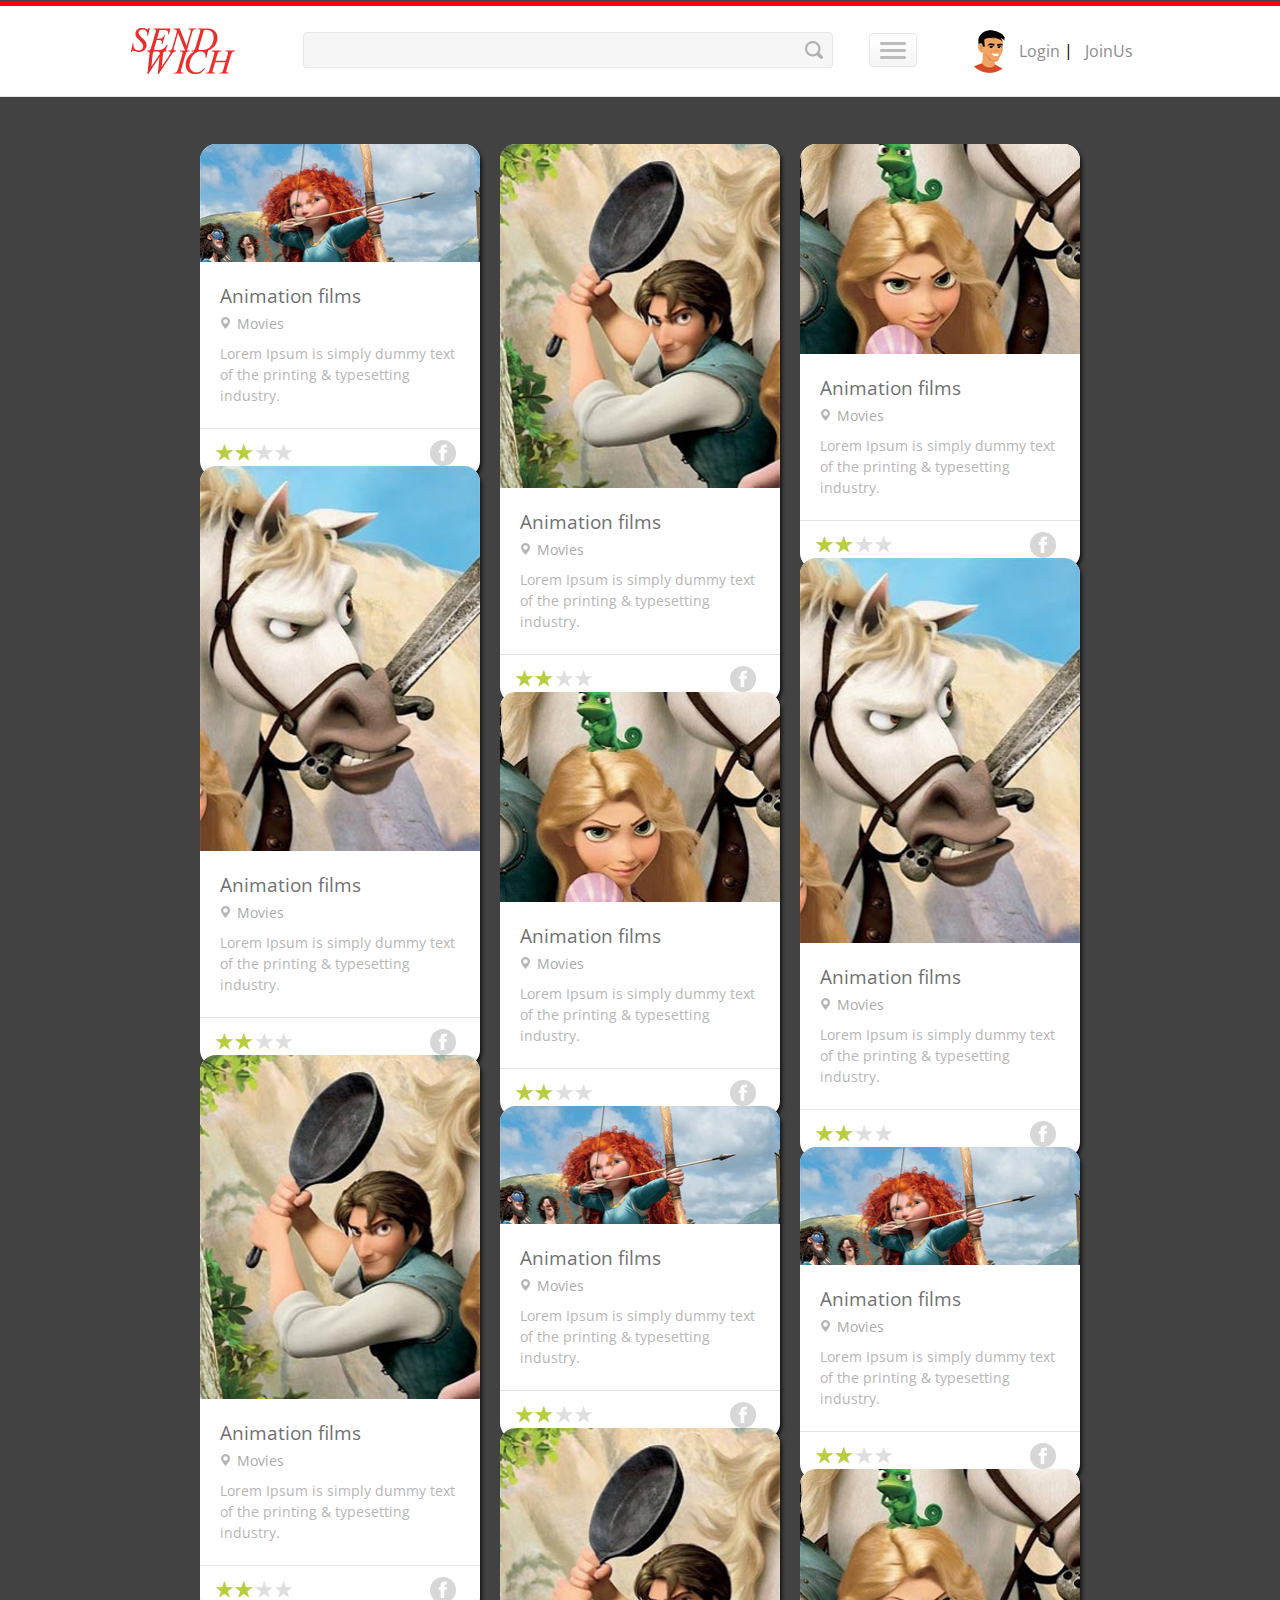
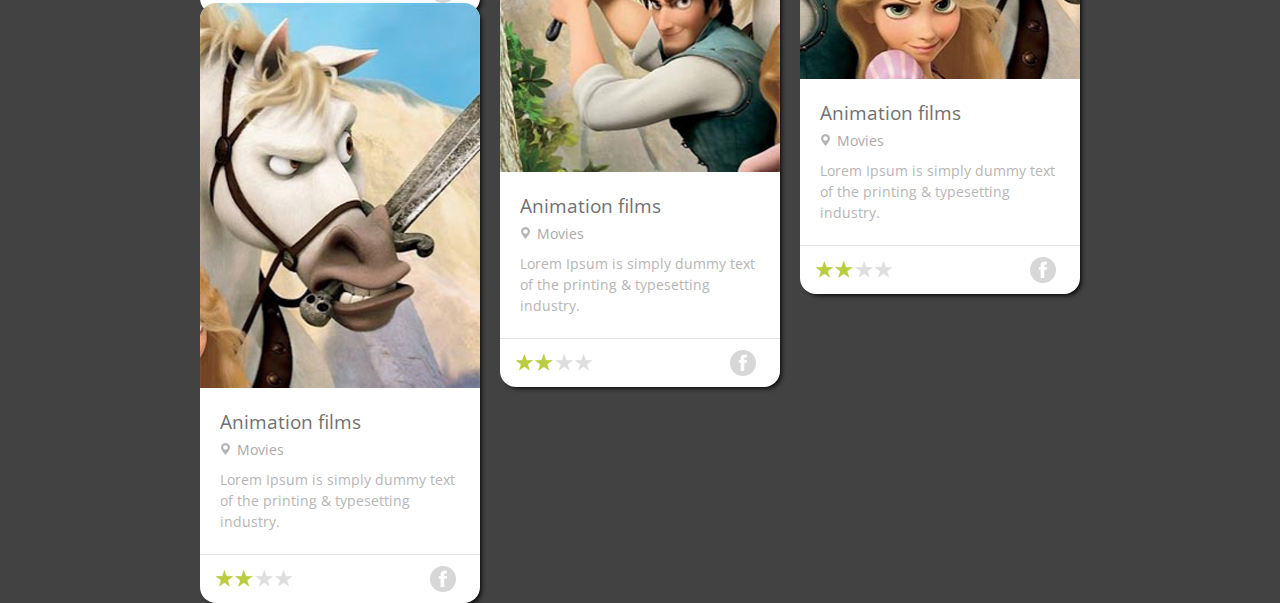
<file: SendWichPjt/WebContent/index.html>
<!--
Author: W3layouts
Author URL: http://w3layouts.com
License: Creative Commons Attribution 3.0 Unported
License URL: http://creativecommons.org/licenses/by/3.0/
-->
<!DOCTYPE HTML>
<html>
<head>
<title>SendWich-��ġ ��� ����� SNS</title>
<link href="css/style.css" rel='stylesheet' type='text/css' />
<meta name="viewport" content="width=device-width, initial-scale=1">
<link rel="shortcut icon" type="image/x-icon" href="images/fav-icon.png" />
<script type="application/x-javascript">
	
	 addEventListener("load", function() { setTimeout(hideURLbar, 0); }, false); function hideURLbar(){ window.scrollTo(0,1); } 

</script>
<!----webfonts---->
<link
	href='http://fonts.googleapis.com/css?family=Open+Sans:400,300,600,700,800'
	rel='stylesheet' type='text/css'>
<!----//webfonts---->
<!-- Global CSS for the page and tiles -->
<link rel="stylesheet" href="css/main.css">
<!-- //Global CSS for the page and tiles -->
<!---start-click-drop-down-menu----->
<script src="js/jquery.min.js"></script>
<!----start-dropdown--->
<script type="text/javascript">
	var $ = jQuery.noConflict();
	$(function() {
		$('#activator').click(function() {
			$('#box').animate({
				'top' : '0px'
			}, 500);
		});
		$('#boxclose').click(function() {
			$('#box').animate({
				'top' : '-700px'
			}, 500);
		});
	});
	$(document).ready(function() {
		//Hide (Collapse) the toggle containers on load
		$(".toggle_container").hide();
		//Switch the "Open" and "Close" state per click then slide up/down (depending on open/close state)
		$(".trigger").click(function() {
			$(this).toggleClass("active").next().slideToggle("slow");
			return false; //Prevent the browser jump to the link anchor
		});

	});
</script>
<!----//End-dropdown--->
<!---//End-click-drop-down-menu----->
</head>
<body>
	<!---start-wrap---->
	<!---start-header---->
	<div class="header">
		<div class="wrap">
			<div class="logo">
				<a href="index.html"><img src="images/logo.png" title="pinbal" /></a>
			</div>
			<div class="top-searchbar">
				<form>
					<input type="text" /><input type="submit" value="" />
				</form>
			</div>
			<div class="nav-icon">
				<a href="#" class="right_bt" id="activator"><span> </span> </a>
			</div>
			<div class="box" id="box">
				<div class="box_content">
					<div class="box_content_center">
						<div class="form_content">
							<div class="menu_box_list">
								<ul>
									<li><a href="#"><span>home</span></a></li>
									<li><a href="#"><span>Friends</span></a></li>
									<li><a href="#"><span>MyFeed</span></a></li>
									<div class="clear"></div>
								</ul>
							</div>
							<a class="boxclose" id="boxclose"> <span> </span></a>
						</div>
					</div>
				</div>
			</div>
			<div class="userinfo">
				<div class="user">
					<ul>
						<li><a href="#"><img src="images/user-pic.png"
								title="user-name" /><span>Login</span></a></li> |
						<li><a href="join.html"><span>JoinUs</span></a></li>
					</ul>
				</div>
			</div>
			<div class="clear"></div>
		</div>
	</div>
	<!---//End-header---->
	<!---start-content---->
	<div class="content">
		<div class="wrap">
			<div id="main" role="main">
				<ul id="tiles">
					<!-- These are our grid blocks -->
					<li onclick="location.href='single-page.html';"><img
						src="images/img1.jpg" width="282" height="118">
						<div class="post-info">
							<div class="post-basic-info">
								<h3>
									<a href="#">Animation films</a>
								</h3>
								<span><a href="#"><label> </label>Movies</a></span>
								<p>Lorem Ipsum is simply dummy text of the printing &
									typesetting industry.</p>
							</div>
							<div class="post-info-rate-share">
								<div class="rateit">
									<span> </span>
								</div>
								<div class="post-share">
									<span> </span>
								</div>
								<div class="clear"></div>
							</div>
						</div></li>
					<li onclick="location.href='single-page.html';"><img
						src="images/img2.jpg" width="282" height="344">
						<div class="post-info">
							<div class="post-basic-info">
								<h3>
									<a href="#">Animation films</a>
								</h3>
								<span><a href="#"><label> </label>Movies</a></span>
								<p>Lorem Ipsum is simply dummy text of the printing &
									typesetting industry.</p>
							</div>
							<div class="post-info-rate-share">
								<div class="rateit">
									<span> </span>
								</div>
								<div class="post-share">
									<span> </span>
								</div>
								<div class="clear"></div>
							</div>
						</div></li>
					<li onclick="location.href='single-page.html';"><img
						src="images/img3.jpg" width="282" height="210">
						<div class="post-info">
							<div class="post-basic-info">
								<h3>
									<a href="#">Animation films</a>
								</h3>
								<span><a href="#"><label> </label>Movies</a></span>
								<p>Lorem Ipsum is simply dummy text of the printing &
									typesetting industry.</p>
							</div>
							<div class="post-info-rate-share">
								<div class="rateit">
									<span> </span>
								</div>
								<div class="post-share">
									<span> </span>
								</div>
								<div class="clear"></div>
							</div>
						</div></li>
					<li onclick="location.href='single-page.html';"><img
						src="images/img4.jpg" width="282" height="385">
						<div class="post-info">
							<div class="post-basic-info">
								<h3>
									<a href="#">Animation films</a>
								</h3>
								<span><a href="#"><label> </label>Movies</a></span>
								<p>Lorem Ipsum is simply dummy text of the printing &
									typesetting industry.</p>
							</div>
							<div class="post-info-rate-share">
								<div class="rateit">
									<span> </span>
								</div>
								<div class="post-share">
									<span> </span>
								</div>
								<div class="clear"></div>
							</div>
						</div></li>
					<!----//--->
					<li onclick="location.href='single-page.html';"><img
						src="images/img4.jpg" width="282" height="385">
						<div class="post-info">
							<div class="post-basic-info">
								<h3>
									<a href="#">Animation films</a>
								</h3>
								<span><a href="#"><label> </label>Movies</a></span>
								<p>Lorem Ipsum is simply dummy text of the printing &
									typesetting industry.</p>
							</div>
							<div class="post-info-rate-share">
								<div class="rateit">
									<span> </span>
								</div>
								<div class="post-share">
									<span> </span>
								</div>
								<div class="clear"></div>
							</div>
						</div></li>
					<li onclick="location.href='single-page.html';"><img
						src="images/img3.jpg" width="282" height="210">
						<div class="post-info">
							<div class="post-basic-info">
								<h3>
									<a href="#">Animation films</a>
								</h3>
								<span><a href="#"><label> </label>Movies</a></span>
								<p>Lorem Ipsum is simply dummy text of the printing &
									typesetting industry.</p>
							</div>
							<div class="post-info-rate-share">
								<div class="rateit">
									<span> </span>
								</div>
								<div class="post-share">
									<span> </span>
								</div>
								<div class="clear"></div>
							</div>
						</div></li>
					<li onclick="location.href='single-page.html';"><img
						src="images/img2.jpg" width="282" height="344">
						<div class="post-info">
							<div class="post-basic-info">
								<h3>
									<a href="#">Animation films</a>
								</h3>
								<span><a href="#"><label> </label>Movies</a></span>
								<p>Lorem Ipsum is simply dummy text of the printing &
									typesetting industry.</p>
							</div>
							<div class="post-info-rate-share">
								<div class="rateit">
									<span> </span>
								</div>
								<div class="post-share">
									<span> </span>
								</div>
								<div class="clear"></div>
							</div>
						</div></li>
					<li onclick="location.href='single-page.html';"><img
						src="images/img1.jpg" width="282" height="118">
						<div class="post-info">
							<div class="post-basic-info">
								<h3>
									<a href="#">Animation films</a>
								</h3>
								<span><a href="#"><label> </label>Movies</a></span>
								<p>Lorem Ipsum is simply dummy text of the printing &
									typesetting industry.</p>
							</div>
							<div class="post-info-rate-share">
								<div class="rateit">
									<span> </span>
								</div>
								<div class="post-share">
									<span> </span>
								</div>
								<div class="clear"></div>
							</div>
						</div></li>
					<!----//--->
					<li onclick="location.href='single-page.html';"><img
						src="images/img1.jpg" width="282" height="118">
						<div class="post-info">
							<div class="post-basic-info">
								<h3>
									<a href="#">Animation films</a>
								</h3>
								<span><a href="#"><label> </label>Movies</a></span>
								<p>Lorem Ipsum is simply dummy text of the printing &
									typesetting industry.</p>
							</div>
							<div class="post-info-rate-share">
								<div class="rateit">
									<span> </span>
								</div>
								<div class="post-share">
									<span> </span>
								</div>
								<div class="clear"></div>
							</div>
						</div></li>
					<li onclick="location.href='single-page.html';"><img
						src="images/img2.jpg" width="282" height="344">
						<div class="post-info">
							<div class="post-basic-info">
								<h3>
									<a href="#">Animation films</a>
								</h3>
								<span><a href="#"><label> </label>Movies</a></span>
								<p>Lorem Ipsum is simply dummy text of the printing &
									typesetting industry.</p>
							</div>
							<div class="post-info-rate-share">
								<div class="rateit">
									<span> </span>
								</div>
								<div class="post-share">
									<span> </span>
								</div>
								<div class="clear"></div>
							</div>
						</div></li>
					<li onclick="location.href='single-page.html';"><img
						src="images/img3.jpg" width="282" height="210">
						<div class="post-info">
							<div class="post-basic-info">
								<h3>
									<a href="#">Animation films</a>
								</h3>
								<span><a href="#"><label> </label>Movies</a></span>
								<p>Lorem Ipsum is simply dummy text of the printing &
									typesetting industry.</p>
							</div>
							<div class="post-info-rate-share">
								<div class="rateit">
									<span> </span>
								</div>
								<div class="post-share">
									<span> </span>
								</div>
								<div class="clear"></div>
							</div>
						</div></li>
					<li onclick="location.href='single-page.html';"><img
						src="images/img4.jpg" width="282" height="385">
						<div class="post-info">
							<div class="post-basic-info">
								<h3>
									<a href="#">Animation films</a>
								</h3>
								<span><a href="#"><label> </label>Movies</a></span>
								<p>Lorem Ipsum is simply dummy text of the printing &
									typesetting industry.</p>
							</div>
							<div class="post-info-rate-share">
								<div class="rateit">
									<span> </span>
								</div>
								<div class="post-share">
									<span> </span>
								</div>
								<div class="clear"></div>
							</div>
						</div></li>
					<!-- End of grid blocks -->
				</ul>
			</div>
		</div>
	</div>
	<!---//End-content---->
	<!----wookmark-scripts---->
	<script src="js/jquery.imagesloaded.js"></script>
	<script src="js/jquery.wookmark.js"></script>
	<script type="text/javascript">
		(function($) {
			var $tiles = $('#tiles'), $handler = $('li', $tiles), $main = $('#main'), $window = $(window), $document = $(document), options = {
				autoResize : true, // This will auto-update the layout when the browser window is resized.
				container : $main, // Optional, used for some extra CSS styling
				offset : 20, // Optional, the distance between grid items
				itemWidth : 280
			// Optional, the width of a grid item
			};
			/**
			 * Reinitializes the wookmark handler after all images have loaded
			 */
			function applyLayout() {
				$tiles.imagesLoaded(function() {
					// Destroy the old handler
					if ($handler.wookmarkInstance) {
						$handler.wookmarkInstance.clear();
					}

					// Create a new layout handler.
					$handler = $('li', $tiles);
					$handler.wookmark(options);
				});
			}
			/**
			 * When scrolled all the way to the bottom, add more tiles
			 */
			function onScroll() {
				// Check if we're within 100 pixels of the bottom edge of the broser window.
				var winHeight = window.innerHeight ? window.innerHeight
						: $window.height(), // iphone fix
				closeToBottom = ($window.scrollTop() + winHeight > $document
						.height() - 100);

				if (closeToBottom) {
					// Get the first then items from the grid, clone them, and add them to the bottom of the grid
					var $items = $('li', $tiles), $firstTen = $items.slice(0,
							10);
					$tiles.append($firstTen.clone());

					applyLayout();
				}
			}
			;

			// Call the layout function for the first time
			applyLayout();

			// Capture scroll event.
			$window.bind('scroll.wookmark', onScroll);
		})(jQuery);
	</script>
</body>
</html>
</file>
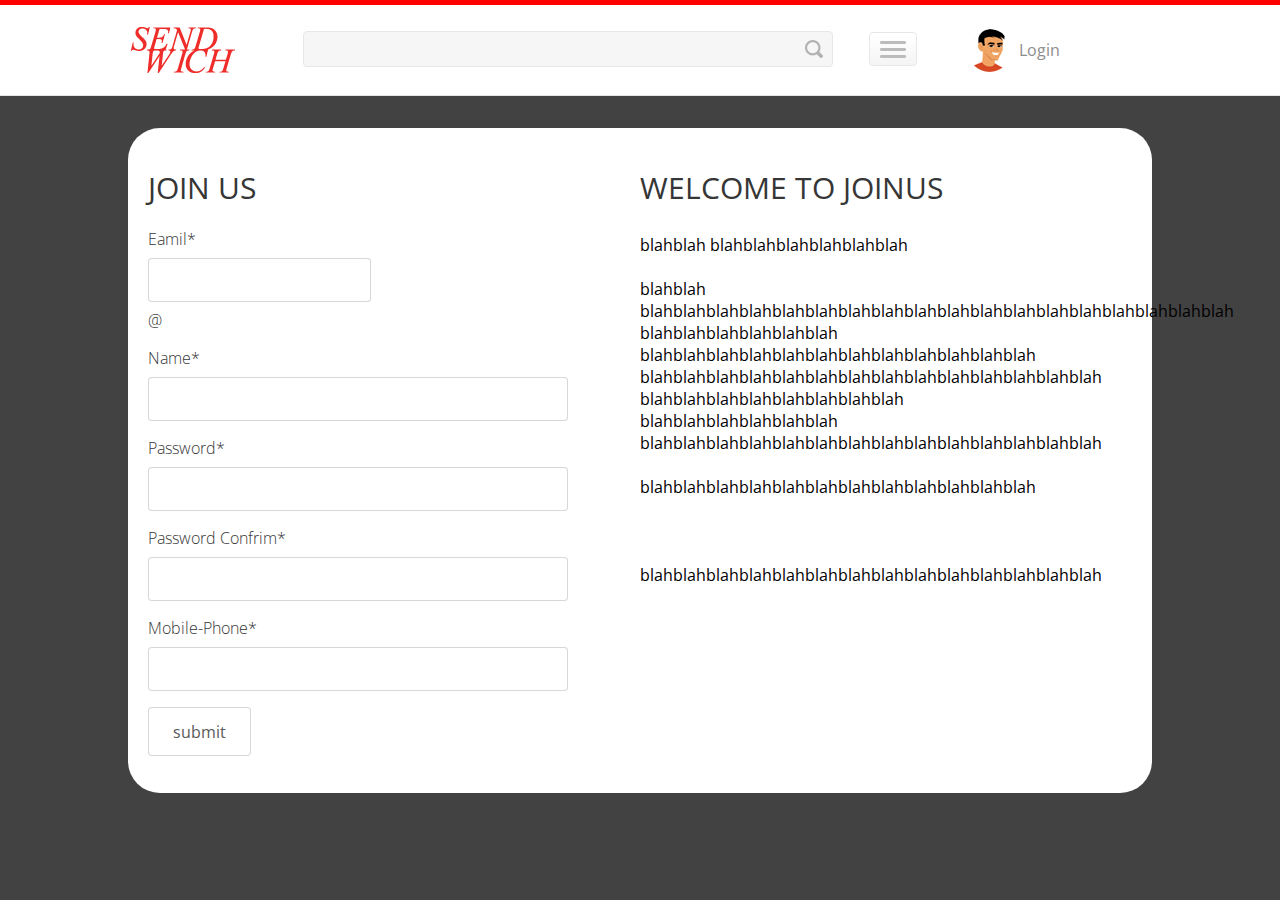
<file: SendWichPjt/WebContent/join.html>
<!DOCTYPE html>
<html>
<head>
<meta charset="EUC-KR">
<title>SendWich-��ġ ��� ����� SNS</title>
<link href="css/style.css" rel='stylesheet' type='text/css' />
<meta name="viewport" content="width=device-width, initial-scale=1">
<link rel="shortcut icon" type="image/x-icon" href="images/fav-icon.png" />
<script type="application/x-javascript">
	
	
	addEventListener("load", function() {
		setTimeout(hideURLbar, 0); 
	},false); 
	function hideURLbar(){
		window.scrollTo(0,1);
	} 

	 
</script>
<!----webfonts---->
<link
	href='http://fonts.googleapis.com/css?family=Open+Sans:400,300,600,700,800'
	rel='stylesheet' type='text/css'>
<!----//webfonts---->
<!---start-click-drop-down-menu----->
<script src="js/jquery.min.js"></script>
<script type="text/javascript">
	var $ = jQuery.noConflict();
	$(function() {
		$('#activator').click(function() {
			$('#box').animate({
				'top' : '0px'
			}, 500);
		});
		$('#boxclose').click(function() {
			$('#box').animate({
				'top' : '-700px'
			}, 500);
		});
	});
	$(document).ready(function() {
		//Hide (Collapse) the toggle containers on load
		$(".toggle_container").hide();
		//Switch the "Open" and "Close" state per click then slide up/down (depending on open/close state)
		$(".trigger").click(function() {
			$(this).toggleClass("active").next().slideToggle("slow");
			return false; //Prevent the browser jump to the link anchor
		});

	});
</script>
</head>
<body>
	<!---start-wrap---->
	<!---start-header---->
	<div class="header">
		<div class="wrap">
			<div class="logo">
				<a href="index.html"><img src="images/logo.png" title="pinbal" /></a>
			</div>
			<div class="top-searchbar">
				<form>
					<input type="text" /><input type="submit" value="" />
				</form>
			</div>
			<div class="nav-icon">
				<a href="#" class="right_bt" id="activator"><span> </span> </a>
			</div>
			<div class="box" id="box">
				<div class="box_content">
					<div class="box_content_center">
						<div class="form_content">
							<div class="menu_box_list">
								<ul>
									<li><a href="#"><span>home</span></a></li>
									<li><a href="#"><span>About</span></a></li>
									<li><a href="#"><span>Works</span></a></li>
									<li><a href="#"><span>Clients</span></a></li>
									<li><a href="#"><span>Blog</span></a></li>
									<li><a href="contact.html"><span>Contact</span></a></li>
									<div class="clear"></div>
								</ul>
							</div>
							<a class="boxclose" id="boxclose"> <span> </span></a>
						</div>
					</div>
				</div>
			</div>
			<div class="userinfo">
				<div class="user">
					<ul>
						<li><a href="#"><img src="images/user-pic.png"
								title="user-name" /><span>Login</span></a></li>
					</ul>
				</div>
			</div>
			<div class="clear"></div>
		</div>
	</div>
	<!---//End-header---->
	<div class="content">
		<div class="wrap">
			<div class="single-page">
				<div class="grid1">
					<div class="artical-commentbox">
						<div class="table-form">
							<form action="#" method="post" name="post_comment">
								<h3>Join Us</h3>
								<div>
									<label>Eamil<span>*</span></label> <input type="email"
										value=" "> <label>@</label>
								</div>
								<div>
									<label>Name<span>*</span></label> <input type="text" value=" ">
								</div>
								<div>
									<label>Password<span>*</span></label> <input type="text"
										value=" ">
								</div>
								<div>
									<label>Password Confrim<span>*</span></label> <input
										type="text" value=" ">
								</div>
								<div>
									<label>Mobile-Phone<span>*</span></label> <input type="text"
										value=" ">
								</div>
							</form>
							<input type="submit" value="submit">

						</div>
						<div class="table-form">
							<h3>Welcome to JoinUs&nbsp;</h3>
							<p>&nbsp;</p>
							<p>blahblah blahblahblahblahblahblah</p>
							<p>&nbsp;</p>
							<p>blahblah</p>
							<p>
								blahblahblahblahblahblahblahblahblahblahblahblahblahblahblahblahblahblah<br />
								blahblahblahblahblahblah
							</p>
							<p>blahblahblahblahblahblahblahblahblahblahblahblah</p>
						</div>
						<p>blahblahblahblahblahblahblahblahblahblahblahblahblahblah</p>
						<p>blahblahblahblahblahblahblahblah</p>
						<p>
							blahblahblahblahblahblah<br />blahblahblahblahblahblahblahblahblahblahblahblahblahblah<br />
							<br />blahblahblahblahblahblahblahblahblahblahblahblah<br /> <br />
							<br /> <br />blahblahblahblahblahblahblahblahblahblahblahblahblahblah
						</p>
						<div class="clear"></div>
					</div>
				</div>
			</div>
		</div>
	</div>

</body>
</html>
</file>
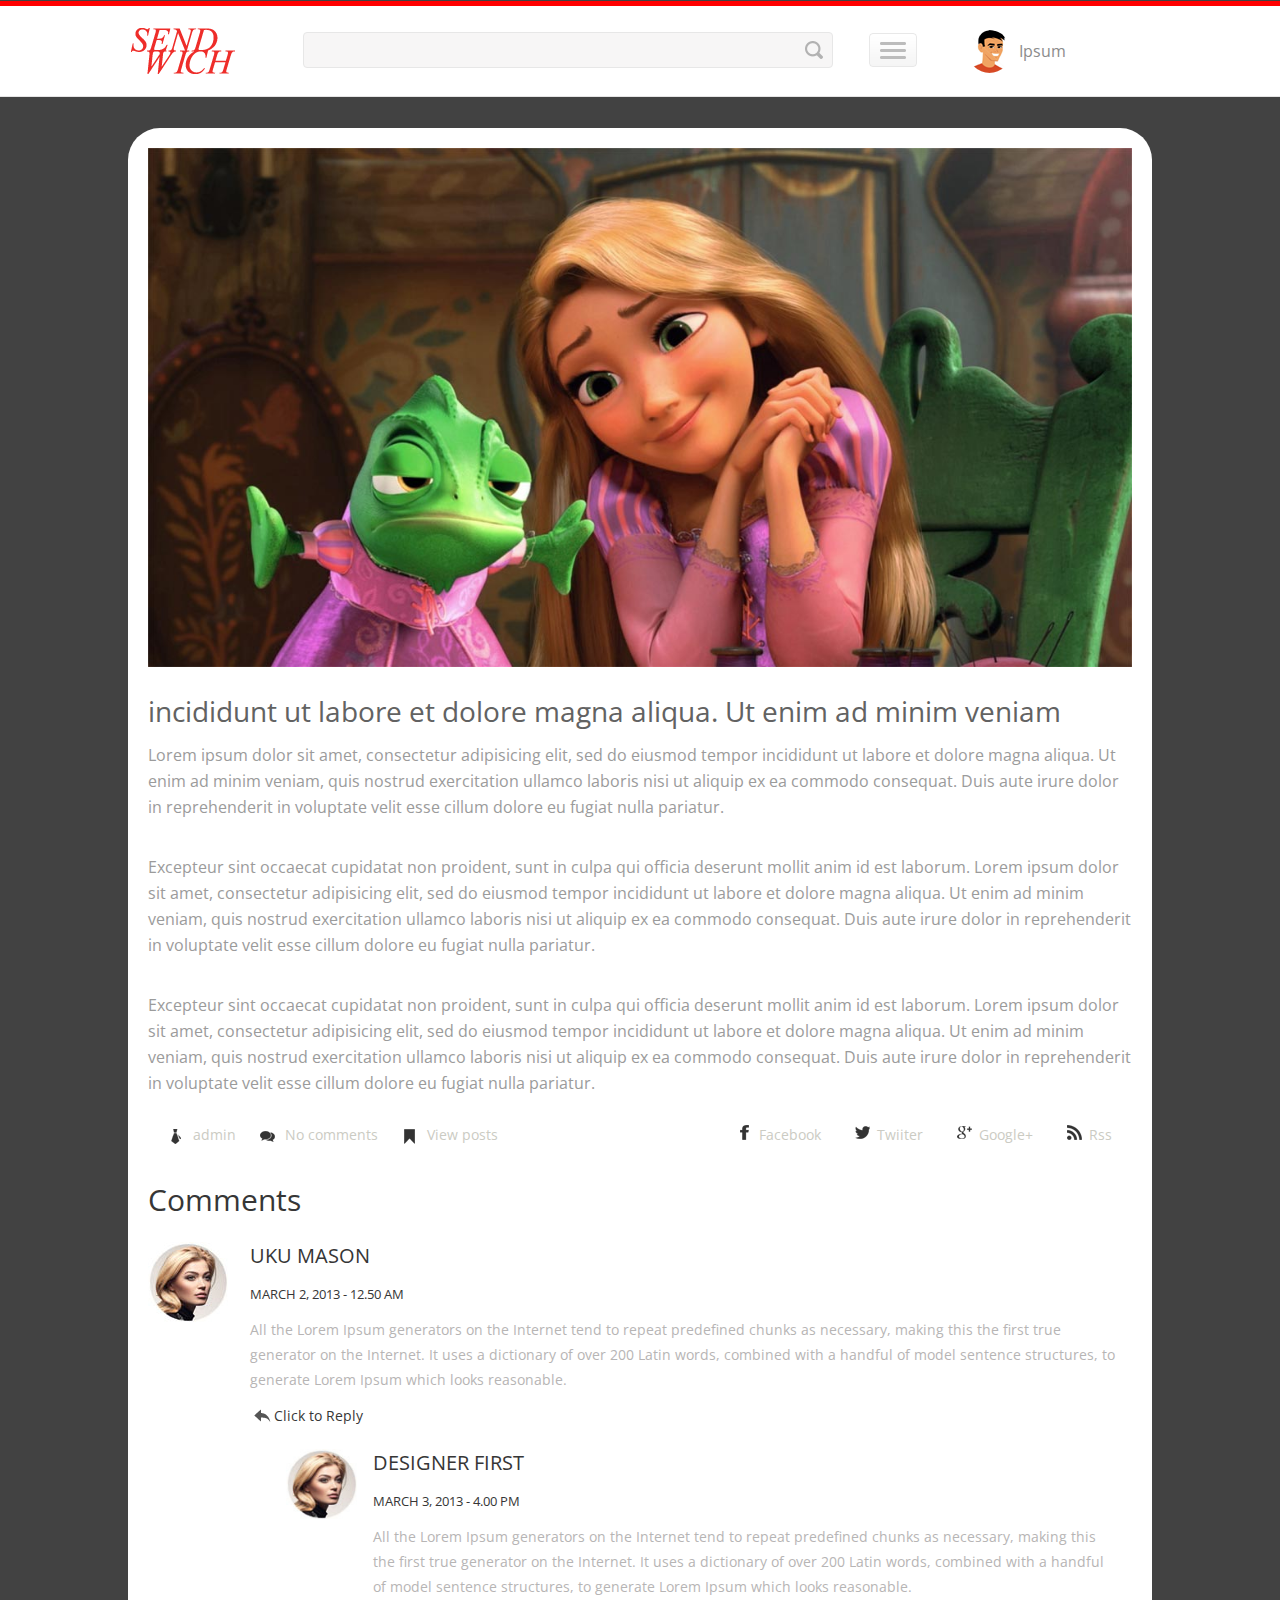
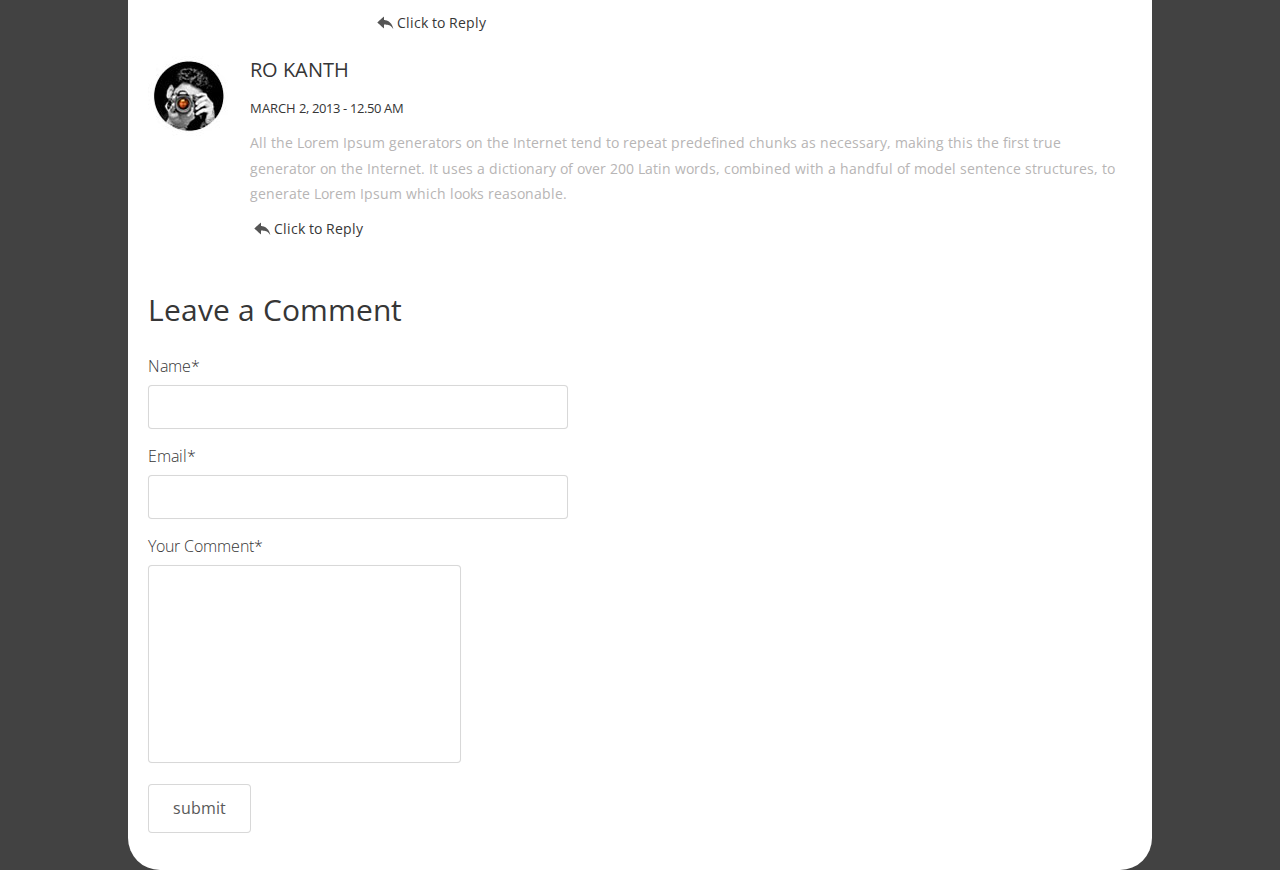
<file: SendWichPjt/WebContent/single-page.html>
<!--
Author: W3layouts
Author URL: http://w3layouts.com
License: Creative Commons Attribution 3.0 Unported
License URL: http://creativecommons.org/licenses/by/3.0/
-->
<!DOCTYPE HTML>
<html>
<head>
<title>SendWich-��ġ ��� ����� SNS</title>
<link href="css/style.css" rel='stylesheet' type='text/css' />
<meta name="viewport" content="width=device-width, initial-scale=1">
<link rel="shortcut icon" type="image/x-icon" href="images/fav-icon.png" />
<script type="application/x-javascript">
	 addEventListener("load", function() { setTimeout(hideURLbar, 0); }, false); function hideURLbar(){ window.scrollTo(0,1); } 
</script>
<!----webfonts---->
<link
	href='http://fonts.googleapis.com/css?family=Open+Sans:400,300,600,700,800'
	rel='stylesheet' type='text/css'>
<!----//webfonts---->
<!---start-click-drop-down-menu----->
<script src="js/jquery.min.js"></script>
<!----start-dropdown--->
<script type="text/javascript">
	var $ = jQuery.noConflict();
	$(function() {
		$('#activator').click(function() {
			$('#box').animate({
				'top' : '0px'
			}, 500);
		});
		$('#boxclose').click(function() {
			$('#box').animate({
				'top' : '-700px'
			}, 500);
		});
	});
	$(document).ready(function() {
		//Hide (Collapse) the toggle containers on load
		$(".toggle_container").hide();
		//Switch the "Open" and "Close" state per click then slide up/down (depending on open/close state)
		$(".trigger").click(function() {
			$(this).toggleClass("active").next().slideToggle("slow");
			return false; //Prevent the browser jump to the link anchor
		});

	});
</script>
<!----//End-dropdown--->
</head>
<body>
	<!---start-wrap---->
	<!---start-header---->
	<div class="header">
		<div class="wrap">
			<div class="logo">
				<a href="index.html"><img src="images/logo.png" title="pinbal" /></a>
			</div>
			<div class="top-searchbar">
				<form>
					<input type="text" /><input type="submit" value="" />
				</form>
			</div>
			<div class="nav-icon">
				<a href="#" class="right_bt" id="activator"><span> </span> </a>
			</div>
			<div class="box" id="box">
				<div class="box_content">
					<div class="box_content_center">
						<div class="form_content">
							<div class="menu_box_list">
								<ul>
									<li><a href="#"><span>home</span></a></li>
									<li><a href="#"><span>About</span></a></li>
									<li><a href="#"><span>Works</span></a></li>
									<li><a href="#"><span>Clients</span></a></li>
									<li><a href="#"><span>Blog</span></a></li>
									<li><a href="contact.html"><span>Contact</span></a></li>
									<div class="clear"></div>
								</ul>
							</div>
						</div>
					</div>
				</div>
			</div>
			<div class="userinfo">
				<div class="user">
					<ul>
						<li><a href="#"><img src="images/user-pic.png"
								title="user-name" /><span>Ipsum</span></a></li>
					</ul>
				</div>
			</div>
			<div class="clear"></div>
		</div>
	</div>
	<!---//End-header---->
	<!---start-content---->
	<div class="content">
		<div class="wrap">
			<div class="single-page">
				<div class="single-page-artical">
					<div class="artical-content">
						<img src="images/single-post-pic.jpg" title="banner1">
						<h3>
							<a href="#">incididunt ut labore et dolore magna aliqua. Ut
								enim ad minim veniam</a>
						</h3>
						<p>Lorem ipsum dolor sit amet, consectetur adipisicing elit,
							sed do eiusmod tempor incididunt ut labore et dolore magna
							aliqua. Ut enim ad minim veniam, quis nostrud exercitation
							ullamco laboris nisi ut aliquip ex ea commodo consequat. Duis
							aute irure dolor in reprehenderit in voluptate velit esse cillum
							dolore eu fugiat nulla pariatur.</p>
						<p class="para1">Excepteur sint occaecat cupidatat non
							proident, sunt in culpa qui officia deserunt mollit anim id est
							laborum. Lorem ipsum dolor sit amet, consectetur adipisicing
							elit, sed do eiusmod tempor incididunt ut labore et dolore magna
							aliqua. Ut enim ad minim veniam, quis nostrud exercitation
							ullamco laboris nisi ut aliquip ex ea commodo consequat. Duis
							aute irure dolor in reprehenderit in voluptate velit esse cillum
							dolore eu fugiat nulla pariatur.</p>
						<p class="para2">Excepteur sint occaecat cupidatat non
							proident, sunt in culpa qui officia deserunt mollit anim id est
							laborum. Lorem ipsum dolor sit amet, consectetur adipisicing
							elit, sed do eiusmod tempor incididunt ut labore et dolore magna
							aliqua. Ut enim ad minim veniam, quis nostrud exercitation
							ullamco laboris nisi ut aliquip ex ea commodo consequat. Duis
							aute irure dolor in reprehenderit in voluptate velit esse cillum
							dolore eu fugiat nulla pariatur.</p>
					</div>
					<div class="artical-links">
						<ul>
							<li><a href="#"><img src="images/blog-icon2.png"
									title="Admin"><span>admin</span></a></li>
							<li><a href="#"><img src="images/blog-icon3.png"
									title="Comments"><span>No comments</span></a></li>
							<li><a href="#"><img src="images/blog-icon4.png"
									title="Lables"><span>View posts</span></a></li>
						</ul>
					</div>
					<div class="share-artical">
						<ul>
							<li><a href="#"><img src="images/facebooks.png"
									title="facebook">Facebook</a></li>
							<li><a href="#"><img src="images/twiter.png"
									title="Twitter">Twiiter</a></li>
							<li><a href="#"><img src="images/google+.png"
									title="google+">Google+</a></li>
							<li><a href="#"><img src="images/rss.png" title="rss">Rss</a></li>
						</ul>
					</div>
					<div class="clear"></div>
				</div>
				<!---start-comments-section--->
				<div class="comment-section">
					<div class="grids_of_2">
						<h2>Comments</h2>
						<div class="grid1_of_2">
							<div class="grid_img">
								<a href=""><img src="images/pic10.jpg" alt=""></a>
							</div>
							<div class="grid_text">
								<h4 class="style1 list">
									<a href="#">Uku Mason</a>
								</h4>
								<h3 class="style">march 2, 2013 - 12.50 AM</h3>
								<p class="para top">All the Lorem Ipsum generators on the
									Internet tend to repeat predefined chunks as necessary, making
									this the first true generator on the Internet. It uses a
									dictionary of over 200 Latin words, combined with a handful of
									model sentence structures, to generate Lorem Ipsum which looks
									reasonable.</p>
								<a href="" class="btn1">Click to Reply</a>
							</div>
							<div class="clear"></div>
						</div>
						<div class="grid1_of_2 left">
							<div class="grid_img">
								<a href=""><img src="images/pic10.jpg" alt=""></a>
							</div>
							<div class="grid_text">
								<h4 class="style1 list">
									<a href="#">Designer First</a>
								</h4>
								<h3 class="style">march 3, 2013 - 4.00 PM</h3>
								<p class="para top">All the Lorem Ipsum generators on the
									Internet tend to repeat predefined chunks as necessary, making
									this the first true generator on the Internet. It uses a
									dictionary of over 200 Latin words, combined with a handful of
									model sentence structures, to generate Lorem Ipsum which looks
									reasonable.</p>
								<a href="" class="btn1">Click to Reply</a>
							</div>
							<div class="clear"></div>
						</div>
						<div class="grid1_of_2">
							<div class="grid_img">
								<a href=""><img src="images/pic12.jpg" alt=""></a>
							</div>
							<div class="grid_text">
								<h4 class="style1 list">
									<a href="#">Ro Kanth</a>
								</h4>
								<h3 class="style">march 2, 2013 - 12.50 AM</h3>
								<p class="para top">All the Lorem Ipsum generators on the
									Internet tend to repeat predefined chunks as necessary, making
									this the first true generator on the Internet. It uses a
									dictionary of over 200 Latin words, combined with a handful of
									model sentence structures, to generate Lorem Ipsum which looks
									reasonable.</p>
								<a href="" class="btn1">Click to Reply</a>
							</div>
							<div class="clear"></div>
						</div>
						<div class="artical-commentbox">
							<h2>Leave a Comment</h2>
							<div class="table-form">
								<form action="#" method="post" name="post_comment">
									<div>
										<label>Name<span>*</span></label> <input type="text" value=" ">
									</div>
									<div>
										<label>Email<span>*</span></label> <input type="text"
											value=" ">
									</div>
									<div>
										<label>Your Comment<span>*</span></label>
										<textarea> </textarea>
									</div>
								</form>
								<input type="submit" value="submit">

							</div>
							<div class="clear"></div>
						</div>
					</div>
				</div>
				<!---//End-comments-section--->
			</div>
		</div>
	</div>
</body>
</html>
</file>
<file: SendWichPjt/WebContent/css/main.css>
/**
 * Grid container
 */
#main {
	margin-top: 9em;
}
#tiles {
  list-style-type: none;
  position: relative; /** Needed to ensure items are laid out relative to this container **/
  margin: 0;
  padding: 0;
}
#tiles li:hover img{
	opacity:0.8;
}
/**
 * Grid items
 */
#tiles li {
	width: 280px;
	background-color: #FFFFFF;
	border: 1px thick #dedede;
	border-radius: 2px;
	-moz-border-radius: 2px;
	-webkit-border-radius: 2px;
	display: none;
	cursor: pointer;
	border-radius: 1em;
	-webkit-box-shadow: 3px 3px 5px -2px;
	box-shadow: 3px 3px 5px -2px;
}
#tiles li img{
	border-top-left-radius:1em;
	border-top-right-radius:1em;
}
#tiles li.inactive {
  visibility: hidden;
  opacity: 0;
}

#tiles li img {
	display: block;
}

/**
 * Grid item text
 */

footer {
  text-align: center;

}

footer a {
  color: #435DC5;
  text-decoration: none;
}

/**
 * Progress bar for imagesLoaded
 */
.progress-bar {
  background-color: #0BC20B;
  height: 2px;
  position: absolute;
  top: 0;
  left: 0;
  right: 0;
  width: 0;
  box-shadow: 0 1px 3px rgba(11, 194, 11, 0.2);
  -webkit-transition: width 0.3s ease-out;
     -moz-transition: width 0.3s ease-out;
       -o-transition: width 0.3s ease-out;
          transition: width 0.3s ease-out;
}

/**
 * Placerholder css
 */
.wookmark-placeholder {
          border-radius: 2px;
     -moz-border-radius: 2px;
  -webkit-border-radius: 2px;
  background-color: #eee;
  border: 1px solid #dedede;
  z-index: -1;
}

.example-tiles {
  position: relative; /** Needed to ensure items are laid out relative to this container **/
  margin: 0;
  padding: 0;
}

.example-tiles li {
  display: block;
  list-style-type: none;
  float: left;
  margin: 5px;
  -webkit-transition: all 0.3s ease-out;
     -moz-transition: all 0.3s ease-out;
       -o-transition: all 0.3s ease-out;
          transition: all 0.3s ease-out;
}

.example-tiles a,
.example-tiles a:hover {
  color: #555;
  background-color: #eee;
  text-align: center;
  display: table-cell;
  vertical-align: middle;
  width: 200px;
  height: 200px;
  font-size: 2em;
  font-weight: bold;
  text-decoration: none;
  border: 1px solid #ddd;
  box-shadow: 0 1px 3px rgba(0, 0, 0, 0.4);
  padding: 5px 8px;
  border-radius: 3px;
}

.example-tiles a:hover {
  background-color: #ddd;
}
/*--media Quries for 640px-monitors-*/
@media only screen and (max-width:640px) and (min-width:480px) {
	#main {
		margin-top: 7em;
	}
}
/*--media Quries for 480px-monitors-*/
@media only screen and (max-width:480px) and (min-width:320px) {
	#main {
		margin-top: 9.5em;
	}
}
/*--media Quries for 320px-monitors-*/
@media only screen and (max-width:320px) and (min-width:240px) {
	#main {
		margin-top: 9em;
	}
	#tiles li {
		width: 266px;
	}
}
</file>
<file: SendWichPjt/WebContent/css/style.css>
/* reset */
html,body,div,span,applet,object,iframe,h1,h2,h3,h4,h5,h6,p,blockquote,pre,a,abbr,acronym,address,big,cite,code,del,dfn,em,img,ins,kbd,q,s,samp,small,strike,strong,sub,sup,tt,var,b,u,i,dl,dt,dd,ol,nav ul,nav li,fieldset,form,label,legend,table,caption,tbody,tfoot,thead,tr,th,td,article,aside,canvas,details,embed,figure,figcaption,footer,header,hgroup,menu,nav,output,ruby,section,summary,time,mark,audio,video{margin:0;padding:0;border:0;font-size:100%;font:inherit;vertical-align:baseline;}
article, aside, details, figcaption, figure,footer, header, hgroup, menu, nav, section {display: block;}
ol,ul{list-style:none;margin:0px;padding:0px;}
blockquote,q{quotes:none;}
blockquote:before,blockquote:after,q:before,q:after{content:'';content:none;}
table{border-collapse:collapse;border-spacing:0;}
/* start editing from here */
a{text-decoration:none;}
.txt-rt{text-align:right;}/* text align right */
.txt-lt{text-align:left;}/* text align left */
.txt-center{text-align:center;}/* text align center */
.float-rt{float:right;}/* float right */
.float-lt{float:left;}/* float left */
.clear{clear:both;}/* clear float */
.pos-relative{position:relative;}/* Position Relative */
.pos-absolute{position:absolute;}/* Position Absolute */
.vertical-base{	vertical-align:baseline;}/* vertical align baseline */
.vertical-top{	vertical-align:top;}/* vertical align top */
nav.vertical ul li{	display:block;}/* vertical menu */
nav.horizontal ul li{	display: inline-block;}/* horizontal menu */
img{max-width:100%;}
/*end reset*/
body{
	font-family: 'Open Sans', sans-serif;
	background-color: #424242;
	background-image:url(M:\JSP\JspExam\.metadata\.plugins\org.eclipse.wst.server.core\tmp0\wtpwebapps\SendWichPjt\images\bg.png);
}
/*---start-wrap----*/



.wrap{
	width:80%;
	margin:0 auto;
}
/*---start-header----*/

/* 	html, body { */
/* 			margin: 0; */
/* 			padding: 0; */
/* 			height: 100%; */
/* 			font-family: arial; */
/* 			font-size: 13px; */
/* 			overflow: hidden; */
/* 		} */
		#map_canvas {
			float: center;
			width: 100%;
			height: 100%;
		}
		#listing {
			float: left;
			margin-left: 1px;
			width: 205px;
			height: 326px;
			overflow: auto;
			cursor: pointer;
		}
		#controls {
			padding: 5px;
		}
		.placeIcon {
			width: 16px;
			height: 16px;
			margin: 2px;
		}
		#results {
			border-collapse: collapse;
			width: 184px;
		}
		#locationField {
			margin-left: 1px;
		}
		#autocomplete {
			width: 516px;
			border: 1px solid #ccc;
		}
.header{
	background:url(../images/border.png) repeat-x 0px 0px #FFF;
	padding: 1.5em 0 1.2em;
	border-bottom: 1px solid rgba(214, 213, 212, 0.64);
	position: fixed;
	width: 100%;
	top: 0;
	z-index: 999;
}
.logo{
	float: left;
}
.logo img{
	display: inline-block;
	float: left;
}
.nav-icon{
	float: left;
	margin-right: 0.3em;
	margin-left: 4em;
	width: 4.55%;
	position: relative;
	margin-top: 0.78%;
}
.nav-icon a span{
	width:48px;
	height:34px;
	display:block;
	background:url(../images/nav-icon.png) no-repeat 0px 0px;
}
.top-searchbar {
	float: left;
	width: 49%;
	position: relative;
	margin-left: 4em;
}
.top-searchbar input[type="text"]{
	margin-top: 0.55em;
	width: 100%;
	padding: 0.58em 1em;
	border: 1px solid #E7E7E7;
	transition: border-color 0.3s all;
	-webkit-transition: border-color 0.3s all;
	-moz-transition: border-color 0.3s all;
	-o-transition: border-color 0.3s all;
	outline: none;
	border-radius: 0.3em;
	-webkit-border-radius: 0.3em;
	-moz-border-radius: 0.3em;
	-o-border-radius: 0.3em;
	-webkit-appearance: none;
	font-family: 'Open Sans', sans-serif;
	color:#777;
	position:relative;
}
.top-searchbar input[type="text"]{
	background:#F7F6F6;
}
.top-searchbar input[type="text"]:hover{
	border:1px solid #DDDDDD;
}
.top-searchbar input[type="submit"]{
	position: absolute;
	background: url(../images/search-icon.png) no-repeat 0px 0px;
	height: 26px;
	width: 26px;
	display: inline-block;
	border: none;
	top: 12px;
	right: -22px;
	outline:none;
	cursor:pointer;
}
.box{
	position:absolute;
	top:-100px;
	width:100%;
	color:#808080;
	margin:auto;
	padding:0px;
	z-index:999999;
	text-align:center;
	left:0px;
 }
.box_content_center{
	background: rgba(240, 239, 238, 0.74);
}
a.boxclose{
	cursor: pointer;
	text-align: center;
	display: block;
	position: absolute;
	top: 1.9em;
	right: 15em;
 }
 #activator {
}
.menu_box_list{
	display:inline-block;
	padding: 2.1em 0;
}
.menu_box_list ul li {
	display: inline-block;
}
.menu_box_list li a{
	display: block;
	color: #363636;
	font-size: 0.875em;
	margin: 0.44em 2em;
	font-weight: 900;
	text-transform: uppercase;
	text-align: left;
	-webkit-transition: all 0.5s ease-in-out;
	-moz-transition: all 0.5s ease-in-out;
	-o-transition: all 0.5s ease-in-out;
	transition: all 0.5s ease-in-out;
}
.menu_box_list li a:hover{
	color:#FB0004;
}
.menu_box_list li a > i > img{
	vertical-align:middle;
	padding-right:10px;
}
.boxclose span{
	width:35px;
	height:35px;
	display:inline-block;
	background:url(../images/close2.png) no-repeat 0px 0px;
}
.boxclose span:hover{
	background:url(../images/close2h.png) no-repeat 0px 0px;
}
/*--userinfo--*/
.userinfo{
	width: 18%;
	margin-top: 0.3em;
	float: right;
}
.user ul li{
	display:inline-block;
}
.user ul li a span{
	vertical-align: middle;
	margin-left: 0.5em;
	font-size: 1em;
}
.user ul li a{
	color:#8C8C8C;
	transition:0.5s all;
	-webkit-transition:0.5s all;
	-moz-transition:0.5s all;
	-o-transition:0.5s all;
}
.user ul li a:hover{
	color:#FB0004;
}
.user ul li a img{
	border-radius:30em;
	-webkit-border-radius:30em;
	-moz-border-radius:30em;
	-o-border-radius:30em;
	vertical-align:middle;
	
}
/*--//userinfo--*/
/*----start-post-grids----*/
.post-share span{
	background:url(../images/facebook.png) no-repeat 0px 0px;
	height:26px;
	width:26px;
	display:inline-block;
	border-radius:30em;
	-webkit-border-radius:30em;
	-moz-border-radius:30em;
	-o-border-radius:30em;
}
.post-share span:hover{
	background:url(../images/facebookh.png) no-repeat 0px 0px;
}
.rateit span{
	height:18px;
	width:76px;
	background:url(../images/start-rate.png) no-repeat 0px 0px; 
	display:inline-block;
}
.rateit span:hover{
	background:url(../images/start-rateh.png) no-repeat 0px 0px; 
}
.post-basic-info{
	padding: 7% 7% 5% 7%;
}
.post-basic-info h3 a{
	color: #717171;
	font-size: 1.2em;
	margin-bottom: 0.2em;
	display: block;
	transition:0.5s all;
	-webkit-transition:0.5s all;
	-moz-transition:0.5s all;
	-o-transition:0.5s all;
}
.post-basic-info h3 a:hover{
	color:#FB0004;
}
.post-basic-info span a{
	color:#ACAAAA;
	font-size:0.9em;
}
.post-basic-info span a label{
	height:12px;
	width:12px;
	display:inline-block;
	background:url(../images/map-pin.png) no-repeat 0px 0px;
	margin-right: 0.4em;
	transition:0.5s all;
	-webkit-transition:0.5s all;
	-moz-transition:0.5s all;
	-o-transition:0.5s all;
}
.post-basic-info span a:hover{
	color:#FB0004;
}
.post-basic-info p{
	font-size: 0.875em;
	color: #B7B5B5;
	margin: 0.6em 0;
	line-height: 1.5em;
}
/*--post-info-rate-share--*/
.post-info-rate-share{
	border-top: 1px solid rgba(183, 181, 181, 0.36);
	padding: 4% 0 2%;
}
.rateit{
	float:left;
	margin: 0.18em 0 0 1em;
}
.post-share{
	float:right;
	margin-right:1.5em;
}
/*--footer--*/
.footer{
	position:fixed;
	bottom:10px;
	right:15px;
}
.footer p{
	color:#8C8C8C;
	font-size:0.9em;
}
.footer p a{
	color:#FB0004;
	transition:0.5s all;
	-webkit-transition:0.5s all;
	-moz-transition:0.5s all;
	-o-transition:0.5s all;
}
.footer p a:hover{
	color:#8C8C8C;
}
/*----start-single-page----*/
.artical-content h3 a{
	font: 400 28px/28px 'Open Sans', sans-serif;
	color: #626262;
	text-align: left;
	font-weight: 400;
	padding: 0.9em 0 0;
	display: block;
}
.artical-content p{
	font: normal 16px/26px 'Open Sans', sans-serif,Helvetica,sans-serif;
	color: #9b9b9b;
	padding: 17px 0px;
	font-weight: 400;
}
.artical-content img{
	width:100%;
}
/*----share-artical----*/
.share-artical ul li{
	display:inline-block;
	padding-right:10px;
}
.share-artical ul li img{
	vertical-align: text-top;
	padding-right:7px;
}
.share-artical ul li a{
	font: 400 14px/22px  'Open Sans', sans-serif;
	color: #cbcbc3;
	padding-left: 20px;
	font-weight: 400;
}
.share-artical ul li a:hover{
	color:#FB0004;
}
/*---comment-box----*/
.single-page {
	margin-top: 8em;
	background: #fff;
	border-radius: 2em;
	padding: 2%;
}
/*----artical-links---*/
.artical-links{
	padding: 10px 0px;
	float: left;
}
.share-artical {
	float: right;
	padding: 10px;
}
.artical-links ul li{
	display:inline-block;
}
.artical-links ul li img{
	vertical-align:middle;
	padding-right:10px;
}
.artical-links ul li a{
	font: 400 14px/22px  'Open Sans', sans-serif;
	color: #cbcbc3;
	padding-left: 20px;
	font-weight: 400;
}
.artical-links ul li a:hover{
	color:#FB0004;
}
/*----start-comment-section---*/
h4.style1 a {
	font: 400 20px/28px 'Open Sans', sans-serif;
	color: #363636;
	text-transform: uppercase;
	padding: 1em 0;
	-webkit-transition: all 0.3s ease-out;
	-moz-transition: all 0.3s ease-out;
	-ms-transition: all 0.3s ease-out;
	-o-transition: all 0.3s ease-out;
	transition: all 0.3s ease-out;
}
h3.style {
	font: 400 13px/28px 'Open Sans', sans-serif;
	color: #363636;
	text-align: left;
	text-transform: uppercase;
	padding: 0.8em 0 0;
}
p.para {
	font-size:0.875em;
	color: #B7B5B5;
	margin: 0.6em 0;
	line-height: 1.8em;
	font-weight: 400;
}
.grids_of_2 h2 {
	font:400 30px/28px 'Open Sans', sans-serif;
	color: #363636;
	text-align: left;
	padding: 1em 0 0.5em;
}
.grid1_of_2{
	margin-top: 0.8em;
}
.grid_img{
	float: left;
	width: 8.33333%;
	margin-right: 2%;
}
.grid_text{
	float: left;
	width:88.33333%
}
.grid_text h3{
	text-align:left;
}
.btn1{
	display: inline-block;
	text-align: left;
	font-size: 0.875em;
	color:#363636;
	line-height: 1.8em;
	padding: 2px 0;
	font-family: 'Open Sans', sans-serif;
	transition:0.5s all;
	-webkit-transition:0.5s all;
	-moz-transition:0.5s all;
	-o-transition:0.5s all;
	font-weight: 400;
}
.btn1:before{
	content:url('../images/reply.png');
	float:left;
}
.btn1:hover{
	zoom: 1;
	color:#FB0004;
}
.grid1_of_2.left{
	margin-left: 14%;
}
/*---comment-box----*/
.artical-commentbox {
	margin: 1em 0;
}
.table-form{
	margin: 0em auto;
	width: 50%;
	float: left;
}
.table-form form input[type="email"]{
	font-family: 'Open Sans', sans-serif;
	border: 1px solid rgba(192, 192, 192, 0.61);
	outline: none;
	padding: 12px;
	color: #333333;
	overflow: hidden;
	width: 40%;
	display: block;
	border-radius: 4px;
	-webkit-border-radius: 4px;
	-moz-border-radius: 4px;
	-o-border-radius: 4px;
	transition: border-color 0.3s;
	-o-transition: border-color 0.3s;
	-ms-transition: border-color 0.3s;
	-moz-transition: border-color 0.3s;
	-webkit-transition: border-color 0.3s;
	-webkit-appearance: none;
	box-shadow: 0px 0px 1px rgba(0, 0, 0, 0.05);
	-webkit-box-shadow: 0px 0px 1px rgba(0, 0, 0, 0.05);
	-moz-box-shadow: 0px 0px 1px rgba(0, 0, 0, 0.05);
	-o-box-shadow: 0px 0px 1px rgba(0, 0, 0, 0.05);
}
.table-form form input[type="text"]{
	font-family: 'Open Sans', sans-serif;
	border: 1px solid rgba(192, 192, 192, 0.61);
	outline: none;
	padding: 12px;
	color: #333333;
	overflow: hidden;
	width: 80%;
	display: block;
	border-radius: 4px;
	-webkit-border-radius: 4px;
	-moz-border-radius: 4px;
	-o-border-radius: 4px;
	transition: border-color 0.3s;
	-o-transition: border-color 0.3s;
	-ms-transition: border-color 0.3s;
	-moz-transition: border-color 0.3s;
	-webkit-transition: border-color 0.3s;
	-webkit-appearance: none;
	box-shadow: 0px 0px 1px rgba(0, 0, 0, 0.05);
	-webkit-box-shadow: 0px 0px 1px rgba(0, 0, 0, 0.05);
	-moz-box-shadow: 0px 0px 1px rgba(0, 0, 0, 0.05);
	-o-box-shadow: 0px 0px 1px rgba(0, 0, 0, 0.05);
}
.table-form textarea{
	font-family: 'Open Sans', sans-serif;
	padding: 8px;
	outline:none;
	color: #333333;
	border: 1px solid rgba(192, 192, 192, 0.61);
	width:60%;
	height:180px;
	resize: none;
	border-radius: 4px;
	-webkit-border-radius: 4px;
	-moz-border-radius: 4px;
	-o-border-radius: 4px;
	transition: border-color 0.3s;
	-o-transition: border-color 0.3s;
	-ms-transition: border-color 0.3s;
	-moz-transition: border-color 0.3s;
	-webkit-transition: border-color 0.3s;
	-webkit-appearance: none;
	box-shadow: 0px 0px 1px rgba(0, 0, 0, 0.05);
	-webkit-box-shadow: 0px 0px 1px rgba(0, 0, 0, 0.05);
	-moz-box-shadow: 0px 0px 1px rgba(0, 0, 0, 0.05);
	-o-box-shadow: 0px 0px 1px rgba(0, 0, 0, 0.05);
}
.table-form form input[type="text"]:hover,.table-form textarea:hover,.table-form form input[type="email"]:hover{
	border: 1px solid #FB0004;
}
.table-form input[type="submit"]{
	font-family: 'Open Sans', sans-serif;
	color: #5a5a5a;
	padding: 0.8em 1.5em;
	background: #fff;
	text-decoration: none;
	text-shadow: none;
	border: 1px solid rgba(192, 192, 192, 0.61);
	display: block;
	-webkit-transition: all 0.3s ease-out;
	-moz-transition: all 0.3s ease-out;
	-ms-transition: all 0.3s ease-out;
	-o-transition: all 0.3s ease-out;
	transition: all 0.3s ease-out;
	border-radius: 4px;
	-webkit-border-radius: 4px;
	-moz-border-radius: 4px;
	-o-border-radius: 4px;
	cursor: pointer;
	font-size: 1em;
	outline: none;
	float: none;
}
.table-form input[type="submit"]:hover{
	color:#FB0004;
	border: 1px solid #FB0004;
}
.table-form label{
	display: block;
	margin: 0.4em 0 0.5em;
	font-family: 'Open Sans', sans-serif;
	color:#363636;
	font-weight:100;
}
.table-form div{
	margin:0.5em 0;
}
.table-form div {
	margin: 1em 0;
}
.table-form h3 {
	font: 400 30px/48px 'Open Sans', sans-serif;
	color: #363636;
	text-align: left;
	text-transform: uppercase;
}
/*----//End-comment-section---*/
/*  Contact Form  */
.contact-info {
	margin-top: 8em;
	padding: 2% 2% 3% 2%;
	background: #fff;
}
.contact form{
	font-family: 'Open Sans', sans-serif;
}
.map{
	margin-bottom:30px;
	height: 500px;
}
.list3 li>img {
	float: left;
	margin-right:10px;
}
.extra-wrap {
	overflow: hidden;
}
.extra-wrap p {
	color: #626262;
	line-height: 1.8em;
	font-size: 0.85em;
	margin-bottom: 5px;
	font-family: 'Open Sans', sans-serif;
}
span.mail a {
	color:#FB0004;
}
span.mail a:hover{
	color:#626262;
}
.contact-to input[type="text"] {
	padding: 12px 10px;
	width: 30.66%;
	font-family: 'Open Sans', sans-serif;
	margin: 12px 0;
	border: 1px solid rgba(192, 192, 192, 0.61);
	color: #626262;
	background: #FFF;
	float: left;
	outline: none;
	font-size: 0.85em;
	transition: border-color 0.3s;
	-o-transition: border-color 0.3s;
	-ms-transition: border-color 0.3s;
	-moz-transition: border-color 0.3s;
	-webkit-transition: border-color 0.3s;
	box-shadow: 0px 0px 1px rgba(0, 0, 0, 0.05);
	-webkit-box-shadow: 0px 0px 1px rgba(0, 0, 0, 0.05);
	-moz-box-shadow: 0px 0px 1px rgba(0, 0, 0, 0.05);
	-o-box-shadow: 0px 0px 1px rgba(0, 0, 0, 0.05);
	border-radius: 4px;
	-webkit-border-radius: 4px;
	-moz-border-radius: 4px;
	-o-border-radius: 4px;
}
.contact-to input[type="text"]:nth-child(2),.contact-to input[type="text"]:nth-child(3){
	margin-left:10px;
}
.text2 input[type="text"], .text2 textarea {
	width: 97.7%;
	margin: 12px 0;
	border: 1px solid rgba(192, 192, 192, 0.61);
	color: #626262;
	font-family: 'Open Sans', sans-serif;
	outline: none;
	margin-bottom: 25px;
	height: 100px;
	padding: 12px 10px;
	font-size: 0.85em;
	transition: border-color 0.3s;
	-o-transition: border-color 0.3s;
	-ms-transition: border-color 0.3s;
	-moz-transition: border-color 0.3s;
	-webkit-transition: border-color 0.3s;
	box-shadow: 0px 0px 1px rgba(0, 0, 0, 0.05);
	-webkit-box-shadow: 0px 0px 1px rgba(0, 0, 0, 0.05);
	-moz-box-shadow: 0px 0px 1px rgba(0, 0, 0, 0.05);
	-o-box-shadow: 0px 0px 1px rgba(0, 0, 0, 0.05);
	border-radius: 4px;
	-webkit-border-radius: 4px;
	-moz-border-radius: 4px;
	-o-border-radius: 4px;
}
.text2 textarea{
	height:180px;
}
.text2 input[type="text"]:hover,.text2 textarea:hover,.contact-to input[type="text"]:hover{
	border: 1px solid #FB0004;
}
.contact-form input[type="submit"] {
	font-family: 'Open Sans', sans-serif;
	color: #5a5a5a;
	padding: 0.8em 1.5em;
	background: #fff;
	text-decoration: none;
	text-shadow: none;
	border: 1px solid rgba(192, 192, 192, 0.61);
	display: block;
	-webkit-transition: all 0.3s ease-out;
	-moz-transition: all 0.3s ease-out;
	-ms-transition: all 0.3s ease-out;
	-o-transition: all 0.3s ease-out;
	transition: all 0.3s ease-out;
	border-radius: 4px;
	-webkit-border-radius: 4px;
	-moz-border-radius: 4px;
	-o-border-radius: 4px;
	cursor: pointer;
	font-size: 1em;
	outline: none;
}
.contact-form input[type="submit"]:hover{
	color: #FB0004;
	border: 1px solid #FB0004;
}
.span_1_of_first1 h5{
	color: #363636;
	text-transform: uppercase;
	font-size: 1.2em;
	transition: 0.5s all;
	-webkit-transition: 0.5s all;
	-moz-transition: 0.5s all;
	-o-transition: 0.5s all;
	font-family: 'Open Sans', sans-serif;
	margin-bottom: 0.6em;
}
.span_1_of_first1 {
	width: 29.5%;
}
.col_1_of_bottom:first-child {
	margin-left: 0;
}
.col_1_of_bottom {
	display: block;
	float: left;
	margin: 1% 0 1% 3.6%;
}
.contact-grids {
	margin-bottom: 1em;
}
/*----//End-contact----*/
/*---//End-wrap----*/
/*--media Quries for 1440px-monitors-*/
@media only screen and (max-width:1440px) and (min-width:1366px) {
	.wrap{
		width:85%;
	}
}
/*--//End-media Quries for 1440px-monitors-*/
/*--media Quries for 1366px-monitors-*/
@media only screen and (max-width:1366px) and (min-width:1280px) {
	.wrap{
		width:90%;
	}
	.footer {
		bottom: 0px;
		right: 0px;
		background: #fff;
		padding: 10px;
	}
}
/*--//End-media Quries for 1366px-monitors-*/
/*--media Quries for 1280px-monitors-*/
@media only screen and (max-width:1280px) and (min-width:1024px) {
	.wrap{
		width:80%;
	}
	.footer {
		bottom: 0px;
		right: 0px;
		background: #fff;
		padding: 10px;
	}
	.contact-to input[type="text"] {
		width: 30.2%;
	}
}
/*--//End-media Quries for 1280px-monitors-*/
/*--media Quries for 1024px-monitors-*/
@media only screen and (max-width:1024px) and (min-width:768px) {
	.wrap{
		width:90%;
	}
	.footer {
		bottom: 0px;
		right: 0px;
		background: #fff;
		padding: 10px;
	}
	.contact-to input[type="text"] {
		width: 30%;
	}
	.text2 input[type="text"], .text2 textarea {
		width: 97.3%;
	}
	.top-searchbar {
		width: 40%;
	}
	a.boxclose {
		right: 1em;
		top: 2em;
	}
}
/*--//End-media Quries for 1024px-monitors-*/
/*--media Quries for 768px-monitors-*/
@media only screen and (max-width:768px) and (min-width:640px) {
	.wrap{
		width:90%;
	}
	.footer {
		bottom: 0px;
		right: 0px;
		background: #fff;
		padding: 10px;
	}
	.contact-to input[type="text"] {
		width: 28.91%;
	}
	.text2 input[type="text"], .text2 textarea {
		width: 96.4%;
		margin-bottom: 16px;
		resize:none;
	}
	.contact-form input[type="submit"] {
		padding: 0.6em 1.2em;
	}
	.top-searchbar {
		width: 29%;
	}
	a.boxclose {
		right: 1em;
		top: 2em;
	}
	.para1{
		display:none;
	}
	.nav-icon {
		margin: 1.2% 2% 0 6%;
	}
	.artical-content h3 a {
		font: 400 24px/36px 'Open Sans', sans-serif;
		padding: 0.5em 0 0;
	}
	.artical-content p:nth-child(1){
		display:none;	
	}
	.userinfo {
		width: 17%;
	}
	.artical-content p {
		font: normal 14px/22px 'Open Sans', sans-serif,Helvetica,sans-serif;
		padding: 8px 0px;
	}
	.artical-links {
		float:none;
	}
	.share-artical{
		float:none;
		margin:0em 0 0 0;
		padding:0;
	}
	.share-artical ul li a ,.artical-links ul li a{
		padding-right: 20px;
		padding-left:0;
	}
	.grids_of_2 h2 {
		font: 400 26px/28px 'Open Sans', sans-serif;
		padding: 0.8em 0 0.5em;
	}
	h4.style1 a {
		font: 400 17px/14px 'Open Sans', sans-serif;
	}
	.grids_of_2 h2 {
		font: 400 24px/14px 'Open Sans', sans-serif;
		padding: 0.5em 0 0.2em;
	}
	.table-form form input[type="text"] {
		width: 46%;
		padding: 10px;
	}
	.table-form textarea {
		width: 85%;
		padding: 10px;
	}
	.table-form input[type="submit"] {
		padding: 0.6em 1.2em;
	}
	.menu_box_list li a {
		margin: 0.44em 1.5em;
	}
}
/*--//End-media Quries for 768px-monitors-*/
/*--media Quries for 640px-monitors-*/
@media only screen and (max-width:640px) and (min-width:480px) {
	.wrap{
		width:90%;
	}
	.footer {
		bottom: 0px;
		right: 0px;
		background: #fff;
		padding: 10px;
	}
	.contact-to input[type="text"] {
		width: 96%;
	}
	.contact-to input[type="text"]:nth-child(2), .contact-to input[type="text"]:nth-child(3) {
		margin-left:0px;
	}
	.text2 input[type="text"], .text2 textarea {
		width: 96.4%;
		margin-bottom: 16px;
		resize:none;
	}
	.contact-form input[type="submit"] {
		padding: 0.6em 1.2em;
	}
	.top-searchbar {
		width: 47%;
	}
	a.boxclose {
		right: 1em;
		top: 2em;
	}
	.para1{
		display:none;
	}
	.nav-icon {
		margin: 1.2% 2% 0 6%;
	}
	.artical-content h3 a {
		font: 400 24px/36px 'Open Sans', sans-serif;
		padding: 0.5em 0 0;
	}
	.artical-content p:nth-child(1){
		display:none;	
	}
	.userinfo {
		display:none;
	}
	.artical-content p {
		font: normal 14px/22px 'Open Sans', sans-serif,Helvetica,sans-serif;
		padding: 8px 0px;
	}
	.artical-links {
		float:none;
	}
	.share-artical{
		float:none;
		margin:0em 0 0 0;
		padding:0;
	}
	.share-artical ul li a ,.artical-links ul li a{
		padding-right: 20px;
		padding-left:0;
	}
	.grids_of_2 h2 {
		font: 400 26px/28px 'Open Sans', sans-serif;
		padding: 0.8em 0 0.5em;
	}
	h4.style1 a {
		font: 400 17px/14px 'Open Sans', sans-serif;
	}
	.grids_of_2 h2 {
		font: 400 24px/14px 'Open Sans', sans-serif;
		padding: 0.5em 0 0.2em;
	}
	.table-form form input[type="text"] {
		width: 46%;
		padding: 10px;
	}
	.table-form textarea {
		width: 85%;
		padding: 10px;
	}
	.table-form input[type="submit"] {
		padding: 0.6em 1.2em;
	}
	.menu_box_list li a {
		margin: 0.44em 1.5em;
	}
	.header {
		padding: 1em 0 0.6em;
	}
	.menu_box_list ul li {
		display:block;
	}
	.box {
		top: -12px;
	}
	.map{
		display:none;
	}
	.col_1_of_bottom {
		float: none;
		margin: 1% 0 1% 0%;
	}
	.span_1_of_first1 {
		width:100%;
	}
	.single-page,.contact-info{
		margin-top: 7em;
		padding: 4% 4% 5% 4%;
	}
}
/*--//End-media Quries for 640px-monitors-*/
/*--media Quries for 480px-monitors-*/
@media only screen and (max-width:480px) and (min-width:320px) {
	.wrap{
		width:90%;
	}
	.footer {
		bottom: 0px;
		right: 0px;
		background: #fff;
		padding: 10px;
	}
	.contact-to input[type="text"] {
		width: 94.5%;
	}
	.contact-to input[type="text"]:nth-child(2), .contact-to input[type="text"]:nth-child(3) {
		margin-left:0px;
	}
	.text2 input[type="text"], .text2 textarea {
		width: 94.5%;
		margin-bottom: 16px;
		resize:none;
	}
	.contact-form input[type="submit"] {
		padding: 0.6em 1.2em;
	}
	.top-searchbar {
		width: 94%;
		float: none;
		margin: 0;
		clear:both;
	}
	a.boxclose {
		right: 1em;
		top: 2em;
	}
	.para1,.para2{
		display:none;
	}
	.nav-icon {
		margin: 2.5% 6.8% 0 0%;
		float: right;
	}
	.artical-content h3 a {
		font: 400 20px/31px 'Open Sans', sans-serif;
		padding: 0.5em 0 0;
	}
	.artical-links ul li {
		display:block;
	}
	.share-artical ul li {
		display:block;
	}
	.artical-content p:nth-child(1){
		display:none;	
	}
	.userinfo {
		display:none;
	}
	.artical-content p {
		font: normal 14px/22px 'Open Sans', sans-serif,Helvetica,sans-serif;
		padding: 8px 0px;
	}
	.artical-links {
		float:none;
	}
	.share-artical{
		float:none;
		margin:0em 0 0 0;
		padding:0;
	}
	.share-artical ul li a ,.artical-links ul li a{
		padding-right: 20px;
		padding-left:0;
	}
	.grids_of_2 h2 {
		font: 400 26px/28px 'Open Sans', sans-serif;
		padding: 0.8em 0 0.5em;
	}
	h4.style1 a {
		font: 400 17px/14px 'Open Sans', sans-serif;
	}
	.grids_of_2 h2 {
		font: 400 24px/14px 'Open Sans', sans-serif;
		padding: 0.5em 0 0.2em;
	}
	.table-form form input[type="text"] {
		width:94.8%;
		padding: 10px;
	}
	.table-form textarea {
		width: 94.5%;
		padding: 10px;
	}
	.table-form input[type="submit"] {
		padding: 0.6em 1.2em;
	}
	.menu_box_list li a {
		margin: 0.44em 1.5em;
	}
	.header {
		padding: 1em 0 0.6em;
	}
	.menu_box_list ul li {
		display:block;
	}
	.box {
		top: -12px;
	}
	.map{
		display:none;
	}
	.col_1_of_bottom {
		float: none;
		margin: 1% 0 1% 0%;
	}
	.span_1_of_first1 {
		width:100%;
	}
	.single-page,.contact-info{
		margin-top: 9.5em;
		padding: 4% 4% 5% 4%;
	}
	.span_1_of_first1 h5 {
		font-size: 1em;
	}
}
/*--//End-media Quries for 480px-monitors-*/
/*--media Quries for 320px-monitors-*/
@media only screen and (max-width:320px) and (min-width:240px) {
	.wrap{
		width: 90%;
	}
	.footer {
		bottom: 0px;
		right: 0px;
		background: #fff;
		padding: 5px 10px;
	}
	.contact-to input[type="text"] {
		width: 91.5%;
		padding: 9px 10px
	}
	.contact-to input[type="text"]:nth-child(2), .contact-to input[type="text"]:nth-child(3) {
		margin-left:0px;
	}
	.text2 input[type="text"], .text2 textarea {
		width: 91.5%;
		margin-bottom: 16px;
		resize:none;
		-webkit-appearance:none;
	}
	.text2 textarea{
		height:100px;
		-webkit-appearance:none;
	}
	.contact-form input[type="submit"] {
		padding: 0.6em 1.2em;
	}
	.top-searchbar {
		width: 90%;
		float: none;
		margin: 0;
		clear:both;
	}
	a.boxclose {
		right: 1em;
		top: 2em;
	}
	.para1,.para2{
		display:none;
	}
	.nav-icon {
		margin: 2.5% 12.8% 0 0%;
		float: right;
	}
	.artical-content h3 a {
		font: 400 16px/23px 'Open Sans', sans-serif;
		padding: 0.5em 0 0;
	}
	.artical-links ul li {
		display:block;
	}
	.share-artical ul li {
		display:block;
	}
	.artical-content p:nth-child(1){
		display:none;	
	}
	.userinfo {
		display:none;
	}
	.artical-content p {
		font: normal 14px/22px 'Open Sans', sans-serif,Helvetica,sans-serif;
		padding: 8px 0px;
	}
	.artical-links {
		float:none;
	}
	.share-artical{
		float:none;
		margin:0em 0 0 0;
		padding:0;
	}
	.share-artical ul li a ,.artical-links ul li a{
		padding-right: 20px;
		padding-left:0;
	}
	.grids_of_2 h2 {
		font: 400 26px/28px 'Open Sans', sans-serif;
		padding: 0.8em 0 0.5em;
	}
	h4.style1 a {
		font: 400 17px/14px 'Open Sans', sans-serif;
	}
	.grids_of_2 h2 {
		font: 400 24px/14px 'Open Sans', sans-serif;
		padding: 0.5em 0 0.2em;
	}
	.table-form form input[type="text"] {
		width: 91.8%;
		padding: 10px;
	}
	.table-form textarea {
		width: 92%;
		padding: 10px;
		height:100px;
	}
	.table-form input[type="submit"] {
		padding: 0.6em 1.2em;
	}
	.menu_box_list li a {
		margin: 0.44em 1.5em;
	}
	.header {
		padding: 1em 0 0.6em;
	}
	.menu_box_list ul li {
		display:block;
	}
	.box {
		top: -12px;
	}
	.map{
		display:none;
	}
	.col_1_of_bottom {
		float: none;
		margin: 1% 0 1% 0%;
	}
	.span_1_of_first1 {
		width:100%;
	}
	.single-page,.contact-info{
		margin-top: 9em;
		padding: 4% 4% 5% 4%;
	}
	.span_1_of_first1 h5 {
		font-size: 1em;
	}
}
/*--//End-media Quries for 320px-monitors-*/
</file>
